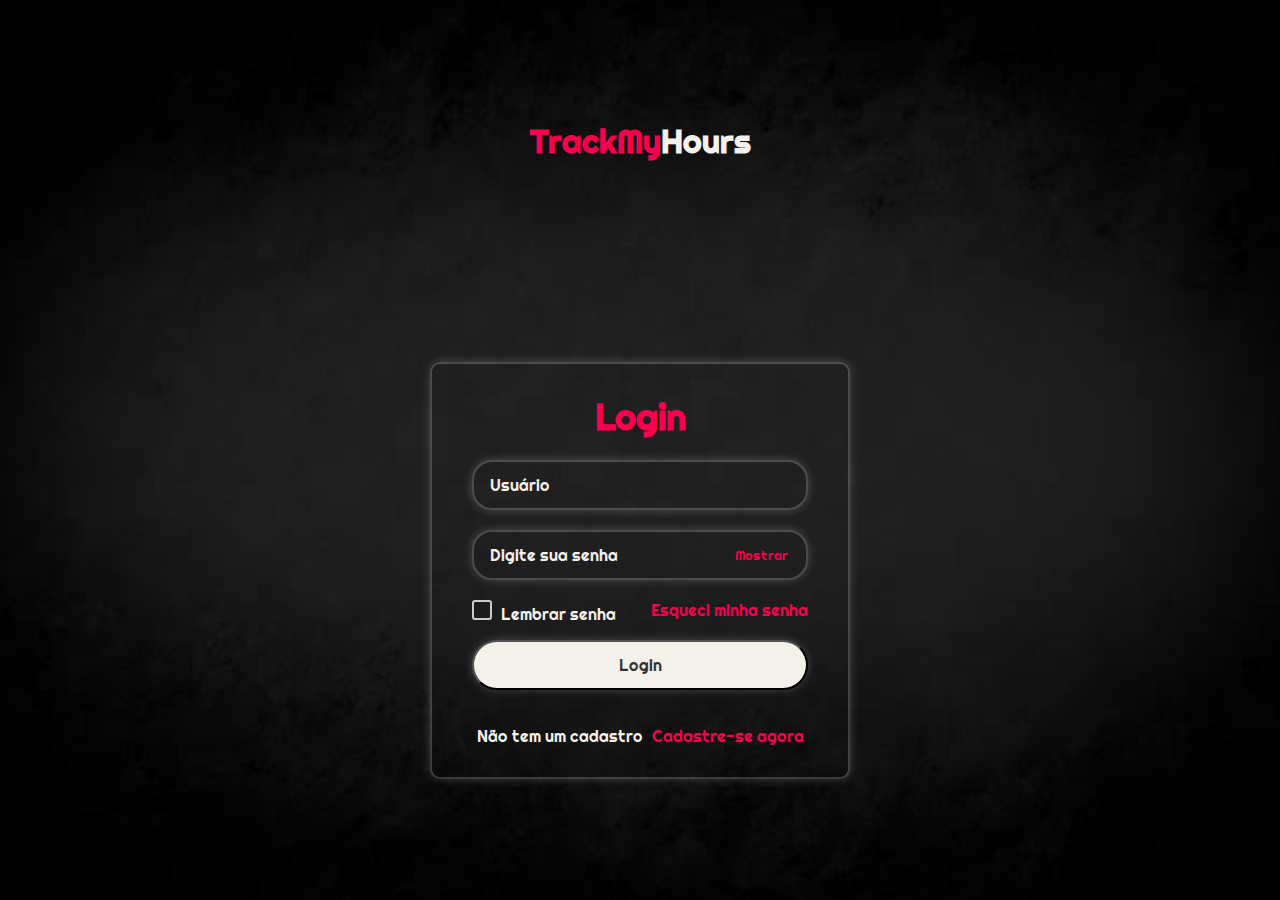
<file: index.html>
<!DOCTYPE html>
<html lang="pt-BR">
<head>
    <meta charset="UTF-8">
    <meta name="viewport" content="width=device-width, initial-scale=1.0">
    <title>Login</title>
    <link rel="stylesheet" href="./index.css">
    <link rel="icon" href="./img/favicon.jpg" type="image/x-icon">
</head>
<body>
    <form>
        <header>
            <h3>TrackMy<span>Hours</span></h3>
        </header>

        <div class="caixa-svg">
            <svg xmlns="http://www.w3.org/2000/svg" width="200" height="200" viewBox="0 0 200 200">
                <text x="50" y="90" font-family="Arial" font-size="80" fill="#f4f0ea" font-weight="bold">M</text>
                <text x="85" y="90" font-family="Arial" font-size="60" fill="#f9004d" font-weight="bold">R</text>
                <text x="115" y="90" font-family="Arial" font-size="40" fill="#f4f0ea" font-weight="bold">F</text>
            </svg>
        </div>

        <main class="container">
            <h1>Login</h1>        
            <div class="input-box">
                <input type="text" placeholder="Usuário" required id="usuario">
            </div>

            <div class="input-box">
                <input type="password" placeholder="Digite sua senha" required id="senha-login">
                <span onclick="mostrarSenha('senha-login')">Mostrar</span>
            </div>

            <div class="remember">
                <label>
                    <input type="checkbox" id="check">
                    Lembrar senha
                </label>
                <a href="#">Esqueci minha senha</a>
            </div>

            <button class="botao-ambos" type="submit" id="botao">Login</button>

            <div id="mensagem-cadastro" class="mensagem"></div> <!-- Div para mensagens -->

            <div class="cadastro">
                <p>Não tem um cadastro <a href="signup.html"><span>Cadastre-se agora</span></a></p>
            </div>
        </main>
    </form>

    <script src="./index.js"></script>
</body>
</html>
</file>
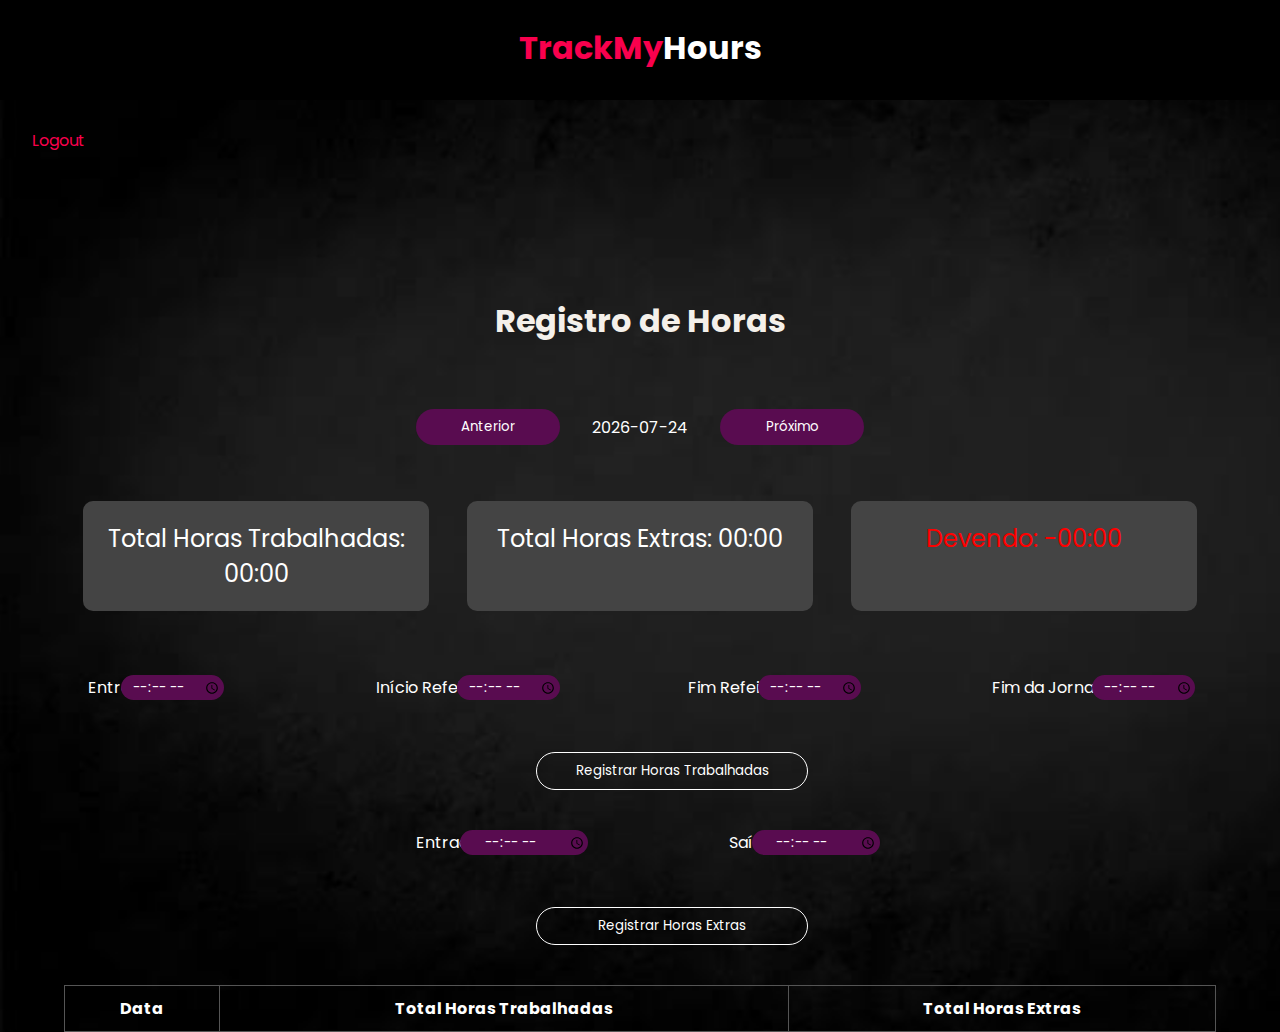
<file: pagina.html>
<!DOCTYPE html>
<html lang="pt-BR">

<head>
    <meta charset="UTF-8">
    <meta name="viewport" content="width=device-width, initial-scale=1.0"> <!-- Coloque aqui -->
    <link rel="preconnect" href="https://fonts.googleapis.com">
    <link rel="preconnect" href="https://fonts.gstatic.com" crossorigin>
    <link
        href="https://fonts.googleapis.com/css2?family=Poppins:ital,wght@0,100;0,200;0,300;0,400;0,500;0,600;0,700;0,800;0,900;1,100;1,200;1,300;1,400;1,500;1,600;1,700;1,800;1,900&display=swap"
        rel="stylesheet">
    <title>Pagina Inicial</title>
    <link rel="stylesheet" href="./pagina.css">
    <link rel="icon" href="./img/favicon.jpg" type="image/x-icon">
</head>

<body>
    <header>
        <h1>TrackMy<span>Hours</span></h1>
    </header>

    <div class="botao-sair">
        <a href="./index.html">Logout</a>
    </div>

    <div class="nome-site">
        <h3>Registro de Horas</h3>
    </div>

    <div class="container">
        <div class="data-navegacao">
            <button class="button-header" id="anterior" onclick="alterarData(-1)">Anterior</button>
            <span class="data-heder" id="data-atual"></span>
            <button class="button-header" id="proximo" onclick="alterarData(1)">Próximo</button>
        </div>

        <div id="totais">
            <div id="totalHorasTrabalhadas">Total Horas Trabalhadas:<br>00:00</div>
            <div id="totalHorasExtras">Total Horas Extras:<br>00:00</div>
            <div id="Devendo">Devendo:<br>00:00</div>
        </div>

        <div id="registroHoras">
            <label class="texto-div1" for="entrada">Entrada:</label>
            <input class="put-div1" type="time" id="entrada">

            <label class="texto-div2" for="refeicaoInicio">Início Refeição:</label>
            <input class="put-div2" type="time" id="refeicaoInicio">

            <label class="texto-div3" for="refeicaoFim">Fim Refeição:</label>
            <input class="put-div3" type="time" id="refeicaoFim">

            <label class="texto-div4" for="fimJornada">Fim da Jornada:</label>
            <input class="put-div4" type="time" id="fimJornada">
        </div>

        <button class="button-registro" onclick="calcularHoras()">Registrar Horas Trabalhadas</button>

        <div id="registroHorasExtras">
            <label class="texto-div5" for="entradaExtra">Entrada Extra:</label>
            <input class="put-div5" type="time" id="entradaExtra">

            <label class="texto-div6" for="saidaExtra">Saída Extra:</label>
            <input class="put-div6" type="time" id="saidaExtra">
        </div>

        <button class="button-registro" onclick="calcularHorasExtras()">Registrar Horas Extras</button>

        <div id="registroTabela">
            <table>
                <thead>
                    <tr>
                        <th>Data</th>
                        <th>Total Horas Trabalhadas</th>
                        <th>Total Horas Extras</th>
                    </tr>
                </thead>
                <tbody id="tabelaRegistros"></tbody>
            </table>
        </div>
    </div>

    <script src="./pagina.js"></script>
</body>

</html>
</file>
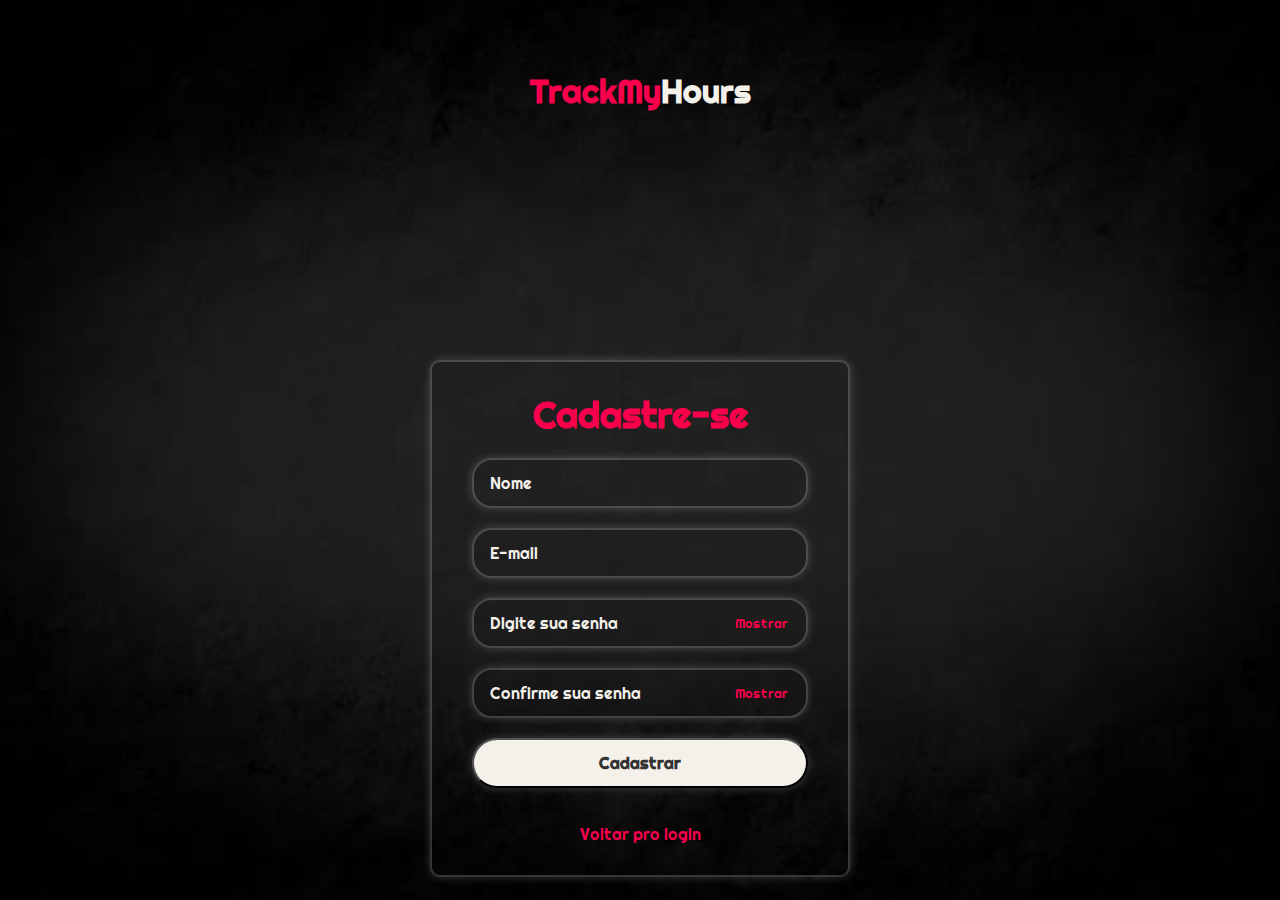
<file: signup.html>
<!DOCTYPE html>
<html lang="pt-BR">
<head>
    <meta charset="UTF-8">
    <meta name="viewport" content="width=device-width, initial-scale=1.0">
    <title>Cadastro</title>
    <link rel="stylesheet" href="./signup.css">
    <link rel="icon" href="./img/favicon.jpg" type="image/x-icon">
</head>
<body>
    <form>
        <header>
            <h3>TrackMy<span>Hours</span></h3>
        </header>

        <div class="caixa-svg">
            <svg xmlns="http://www.w3.org/2000/svg" width="200" height="200" viewBox="0 0 200 200">
                <text x="50" y="90" font-family="Arial" font-size="80" fill="#f4f0e0" font-weight="bold">M</text>
                <text x="85" y="90" font-family="Arial" font-size="60" fill="#f9004d" font-weight="bold">R</text>
                <text x="115" y="90" font-family="Arial" font-size="40" fill="#f4f0e0" font-weight="bold">F</text>
            </svg>
        </div>

        <main class="container">
            <h1>Cadastre-se</h1>

            <div class="input-box">
                <input type="text" placeholder="Nome" required id="cadastro-nome">
            </div>

            <div class="input-box">
                <input type="email" placeholder="E-mail" required id="cadastro-email">
            </div>

            <div class="input-box">
                <input type="password" placeholder="Digite sua senha" required id="cadastro-senha">
                <span onclick="mostrarSenha('cadastro-senha')">Mostrar</span>
            </div>

            <div class="input-box">
                <input type="password" placeholder="Confirme sua senha" required id="cadastro-confirma-senha">
                <span onclick="mostrarSenha('cadastro-confirma-senha')">Mostrar</span>
            </div>

            <button class="botao-cadastro" type="submit" id="botao-cadastro">Cadastrar</button>
            <div id="mensagem-cadastro" class="mensagem"></div>

            <a class="voltar-inicio" href="./index.html">Voltar pro login</a>
        </main>
    </form>

    <script src="./signup.js"></script>
</body>
</html>
</file>
<file: index.css>
@import url('https://fonts.googleapis.com/css2?family=Righteous&display=swap');

* {
	margin: 0;
	padding: 0;
	box-sizing: border-box;
	font-family: "Righteous", sans-serif;
}

body {
	display: flex;
	justify-content: center;
	align-items: center;
	min-height: 100vh;
	background-image: url(./img/background.png);
	background-size: cover;
	background-position: center;
}

header {
	display: flex;
	justify-content: center;
	align-items: center;
}

h3 {
	color: #f9004d;
	font-size: 2rem;
}

h3 span {
	color: #f4f0ea;
}

.caixa-svg {
	display: flex;
	justify-content: center;
	align-items: center;
}

svg {
 	width: 200px;
 	height: 200px;
}

text {
  opacity: 0;
  animation: fadeInOut 3s ease-in-out infinite; /* Duração total do ciclo */
	font-family: initial;
}

text:nth-child(1) {
  animation-delay: 0s; /* Sem atraso para a primeira letra */
}

text:nth-child(2) {
  animation-delay: 1s; /* Atraso para a segunda letra */
}

text:nth-child(3) {
  animation-delay: 2s; /* Atraso para a terceira letra */
}

@keyframes fadeInOut {
  0%, 20% {
    opacity: 0; /* Invisível no início */
  }
  20%, 80% {
    opacity: 1; /* Visível durante a maior parte do tempo */
  }
  80%, 100% {
    opacity: 0; /* Invisível no final */
  }

}

.container {
	width: 420px;
	background-color: trasparent;
	border: 2px solid rgba(255, 255, 255, .2);
	border-radius: 10px;
	color: #f4f0ea;
	padding: 30px 40px;
	box-shadow: 0 0 10px rgba(255, 255, 255, .2);
}

.container h1 {
	font-size: 36px;
	text-align: center;
	color: #f9004d;
}

.input-box {
	position: relative;
	width: 100%;
	height: 50px;
	margin: 20px 0;
}

.input-box input {
	width: 100%;
	height: 100%;
	background-color: transparent;
	border: 2px solid rgba(255, 255, 255, .2);
	outline: none;
	box-shadow: 0 0 10px rgba(255, 255, 255, .2);
	font-size: 16px;
	color: #f4f0ea;
	padding: 0 1rem;
	border-radius: 20px;
}

.input-box input::placeholder {
	color: #f4f0ea;
}

.input-box span {
		position: absolute;
		right: 20px;
		top: 50%;
		color: #f9004d;
		transform: translateY(-50%);
		font-size: 0.8rem;
		cursor: pointer;
}

.remember {
	display: flex;
	justify-content: space-between;
	align-content: center;
	margin: 15px 0 15px;
}

input[type="checkbox"] {
   -webkit-appearance: none; /* Remove a aparência padrão do checkbox */
    appearance: none;
    width: 20px;
    height: 20px;
    border: 2px solid #ccc; /* Cor da borda padrão */
    border-radius: 3px; /* Cantos arredondados */
    cursor: pointer;
    outline: none;
    transition: background-color 0.3s, border-color 0.3s; /* Animação suave */
}

input[type="checkbox"]:checked {
    background-color: #fff; /* Cor da caixa quando selecionado */
    border-color: #f9004d; /* Cor da borda quando selecionado */
}

/* Muda a cor do símbolo de "check" */
input[type="checkbox"]:checked::after {
    content: '✔'; /* Símbolo de "check" */
    color: #f9004d;/* Cor do símbolo de "check" */
    position: relative;
    left: 3px; /* Ajusta a posição do símbolo */
    top: -1px; /* Ajusta a posição vertical do símbolo */
}

.remember label input {
	margin-right: 5px;
}

.remember a {
	text-decoration: none;
	color: #f9004d;
}

.remember a:hover {
	text-decoration: underline;
}

.botao-ambos{
	width: 100%;
	height: 50px;
	background-color: #f4f0ea;
	border: nome;
	border-radius: 40px;
	cursor: pointer;
	font-size: 16px;
	color: #333;
	font-height: 600;
	box-shadow: 0 0 10px rgba(255, 255, 255, .2);
	margin-bottom: 20px;
}

.botao-ambos:hover {
	background-color: transparent;
	border: 2px solid rgba(255, 255, 255, .2);
	color: #f4f0ea;
}

.cadastro {
	display: flex;
	justify-content: center;
	align-items: center;
	margin-top: 1rem;
}

.cadastro a {
	text-decoration: none;
	color: #f4f0ea;
	margin-left: 5px;
}

.cadastro a:hover {
	text-decoration: underline;
	color: #f9004d;
}

.cadastro a span {
	color: #f9004d;
}
</file>
<file: pagina.css>
* {
    margin: 0;
    padding: 0;
    box-sizing: border-box;
    font-family: "Poppins", sans-serif;
}

body {
    font-family: Arial, sans-serif;
    background-image: url(./img/background.png);
    background-size: cover;
    color: #fff;
}

.botao-sair {
    margin: 1rem 0 2rem 2rem;
    padding: 7rem 0;
}

.botao-sair a {
    text-decoration: none;
    color: #f9004d;
}

.botao-sair a:hover {
    text-decoration: underline;
    transform: scale(1.2);
}

.nome-site {
	display: flex;
	justify-content: center;
	align-items: center;
    margin: 0 0 4rem 0;
}

h3 {
	color: #f4f0ea;
	font-size: 2rem;
}

header {
    position: fixed;
    width: 100%;
    height: 100px;
    top: 0;
    left: 0;
    z-index: 1000;
    text-align: center;
    padding: 1.5rem;
    background-color: #000000;
    color: #f9004d;

}

header span {
    color: #ffffff;
}

.container {
    width: 90%;
    margin: 0 auto;
}

.data-navegacao {
    display: flex;
    justify-content: center;
    margin-bottom: 3.5rem;
    align-items: center;
}

.button-header {
    background-color: rgb(89, 12, 80);
    color: #ffffff;
    border: none;
    padding: 0.5rem 0.5rem;
    width: 9rem;
    cursor: pointer;
    border-radius: 2rem;
}

.button-header:hover {
    background-color: rgb(149, 48, 137);
}

.data-heder {
    margin:0 2rem;
}

#totais {
    display: flex;
    justify-content: space-around;
    margin: 20px 0;
    text-align: center;
    margin-bottom: 4rem;
}

#totais div {
    background-color: #444;
    padding: 20px;
    border-radius: 10px;
    text-align: center;
    font-size: 1.5em;
    width: 30%;
}

#registroHoras, #registroHorasExtras {
    display: flex;
    justify-content: space-between;
    margin: 20px 0px;
    margin-bottom: 2rem;
}

#registroHoras label, #registroHorasExtras label {
    flex-basis: 20%;
}

.texto-div1 {
    position: relative;
    left: 1.5rem;
}

.texto-div2 {
    position: relative;
    left: 1.5rem;
}

.texto-div3 {
    position: relative;
    left: 3rem;
}

.texto-div4 {
    position: relative;
    left: 4rem;
}

.put-div1 {
    position: relative;
    right: 8rem;
    width: 8rem;
    border-radius: 5rem;
    padding: 0.1rem 0.1rem;
    border: none;
    text-align: center;
    background-color: rgb(89, 12, 80);
    color: #ffffff;

}

.put-div2 {
    position: relative;
    right: 5rem;
    width: 8rem;
    border-radius: 5rem;
    padding: 0.1rem 0.1rem;
    border: none;
    text-align: center;
    background-color: rgb(89, 12, 80);
    color: #ffffff;
}

.put-div3 {
    position: relative;
    right: 4.2rem;
    width: 8rem;
    border-radius: 5rem;
    padding: 0.1rem 0.1rem;
    border: none;
    text-align: center;
    background-color: rgb(89, 12, 80);
    color: #ffffff;
}

.put-div4 {
    position: relative;
    right: 1.3rem;
    width: 8rem;
    border-radius: 5rem;
    padding: 0.1rem 0.1rem;
    border: none;
    text-align: center;
    background-color: rgb(89, 12, 80);
    color: #ffffff;
}

.button-registro {
    margin-left: 41%;
    cursor: pointer;
    margin-top: 20px;
    margin-bottom: 20px;
    border: 0.1rem solid #ffffff;
    border-radius: 2rem;
    padding: 0.5rem 0.5rem;
    background-color: transparent;
    color: #ffffff;
    width: 17rem;
}

.button-registro:hover {
    background-color: #444444;
}

.texto-div5 {
    position: relative;
    left: 22rem;
}

.texto-div6 {
    position: relative;
    left: 1rem;
}

.put-div5 {
    position: relative;
    left: 1.3rem;
    width: 8rem;
    border-radius: 5rem;
    padding: 0.1rem 0.1rem;
    border: none;
    text-align: center;
    background-color: rgb(89, 12, 80);
    color: #ffffff;
}

.put-div6 {
    position: relative;
    right: 21rem;
    width: 8rem;
    border-radius: 5rem;
    padding: 0.1rem 0.1rem;
    border: none;
    text-align: center;
    background-color: rgb(89, 12, 80);
    color: #ffffff;
}

#registroTabela {
    margin-top: 20px;
}

#registroTabela table {
    width: 100%;
    border-collapse: collapse;
}

#registroTabela th, #registroTabela td {
    border: 1px solid #555;
    padding: 10px;
    text-align: center;
}

#Devendo {
    color: red;
}

#Devendo.negativo {
    color: green;
}

/* Ajustes adicionais para telas menores */
@media (max-width: 932px) {

    /* Centralizar o título */
    header {
        
        text-align: center;
        font-size: 0.8rem; /* Ajustar tamanho da fonte do título */
    }

    .data-navegacao {
        flex-direction: column;
        align-items: center;
        margin-bottom: 1.5rem; /* Reduzir espaço */
    }

    .button-header {
        width: 55%;
        margin-bottom: 1rem; /* Diminuir o tamanho do botão */
        margin-top: 1rem;
    }

    /* Ajustar as caixas de totais para ficarem mais proporcionais */
    #totais {
        flex-direction: column;
        align-items: center;
        margin-bottom: 2rem;
    }

    #totais div {
        width: 65%;
        margin-bottom: 1rem;
        font-size: 1.2rem; /* Ajustar o tamanho da fonte */
    }

    /* Ajustar os campos de entrada de hora */
    #registroHoras, #registroHorasExtras {
        flex-direction: column;
        align-items: center;
        margin-bottom: 2rem;
    }

    #registroHoras label, #registroHorasExtras label {
        flex-basis: 50%;
        text-align: center;
        margin-bottom: 1rem;
        position: static;
    }

    .put-div1 {
       display: flex;
       justify-content: center;
       align-items: center;
       width: 75%;
       right: 0.1rem;
       padding: 0.5rem;
       margin-bottom: 1rem;
    }

    .put-div2 {
        display: flex;
        justify-content: center;
        width: 75%;
        right: 0.1rem;
        padding: 0.5rem;
        margin-bottom: 1rem;
    }
    
    .put-div3 {
        display: flex;
        justify-content: center;
        align-items: center;
        width: 75%;
        right: 0.1rem;
        padding: 0.5rem;
        margin-bottom: 1rem;
    }

    .put-div4 {
        display: flex;
        justify-content: center;
        align-items: center;
        width: 75%;
        right: 0.1rem;
        padding: 0.5rem;
        margin-bottom: 1rem;
    }

    .put-div5 {
        display: flex;
        justify-content: center;
        align-items: center;
        width: 75%;
        right: 0.1rem;
        padding: 0.5rem;
        margin-bottom: 1rem;
        margin-top: 1rem;
        left: 0.2rem;
    }

    .put-div6 {
        display: flex;
        justify-content: center;
        align-items: center;
        width: 75%;
        right: 0.1rem;
        padding: 0.5rem;
    }   

    .button-registro {
        width: 80%;
        margin-left: 10%;
    }

    /* Tabela de registro de horas */
    #registroTabela table {
        width: 100%;
    }
}
</file>
<file: signup.css>
@import url('https://fonts.googleapis.com/css2?family=Righteous&display=swap');

* {
	margin: 0;
	padding: 0;
	box-sizing: border-box;
	font-family: "Righteous", sans-serif;
}

body {
	display: flex;
	justify-content: center;
	align-items: center;
	min-height: 100vh;
	background-image: url(./img/background.png);
	background-size: cover;
	background-position: center;
}

header {
	display: flex;
	justify-content: center;
	align-items: center;
    margin: 3rem 0;
}

h3 {
	color: #f9004d;
	font-size: 2rem;
}

h3 span {
	color: #f4f0ea;
}

.caixa-svg {
	display: flex;
	justify-content: center;
	align-items: center;
}

svg {
 	width: 200px;
 	height: 200px;

}

text {
  opacity: 0;
  animation: fadeInOut 3s ease-in-out infinite; /* Duração total do ciclo */
	font-family: initial;
}

text:nth-child(1) {
  animation-delay: 0s; /* Sem atraso para a primeira letra */
}

text:nth-child(2) {
  animation-delay: 1s; /* Atraso para a segunda letra */
}

text:nth-child(3) {
  animation-delay: 2s; /* Atraso para a terceira letra */
}

@keyframes fadeInOut {
  0%, 20% {
    opacity: 0; /* Invisível no início */
  }
  20%, 80% {
    opacity: 1; /* Visível durante a maior parte do tempo */
  }
  80%, 100% {
    opacity: 0; /* Invisível no final */
  }

}

.container {
	width: 420px;
	background-color: trasparent;
	border: 2px solid rgba(255, 255, 255, .2);
	border-radius: 10px;
	color: #f4f0ea;
	padding: 30px 40px;
	box-shadow: 0 0 10px rgba(255, 255, 255, .2);
}

.container h1 {
	font-size: 36px;
	text-align: center;
	color: #f9004d;
}

.input-box {
	position: relative;
	width: 100%;
	height: 50px;
	margin: 20px 0;
}

.input-box input {
	width: 100%;
	height: 100%;
	background-color: transparent;
	border: 2px solid rgba(255, 255, 255, .2);
	outline: none;
	box-shadow: 0 0 10px rgba(255, 255, 255, .2);
	font-size: 16px;
	color: #f4f0ea;
	padding: 0 1rem;
	border-radius: 20px;
}

.input-box input::placeholder {
	color: #f4f0ea;
}

.input-box span {
	position: absolute;
	right: 20px;
	top: 50%;
	color: #f9004d;
	transform: translateY(-50%);
	font-size: 0.8rem;
    cursor: pointer;
}

.botao-cadastro {
	width: 100%;
	height: 50px;
	background-color: #f4f0ea;
	border: nome;
	border-radius: 40px;
	cursor: pointer;
	font-size: 16px;
	color: #333;
	font-weight: 600;
	box-shadow: 0 0 10px rgba(255, 255, 255, .2);
	margin-bottom: 20px;
}

.botao-cadastro:hover {
	background-color: transparent;
	border: 2px solid rgba(255, 255, 255, .2);
	color: #f4f0ea;
}

.mensagem {
	display: flex;
	justify-content: center;
	align-items: center;
}

.voltar-inicio {
	display: flex;
	justify-content: center;
	align-items: center;
	text-decoration: none;
	color: #f9004d;
	margin: 1rem 0 0 0;
}

.voltar-inicio:hover {
	text-decoration: underline;
}
</file>
